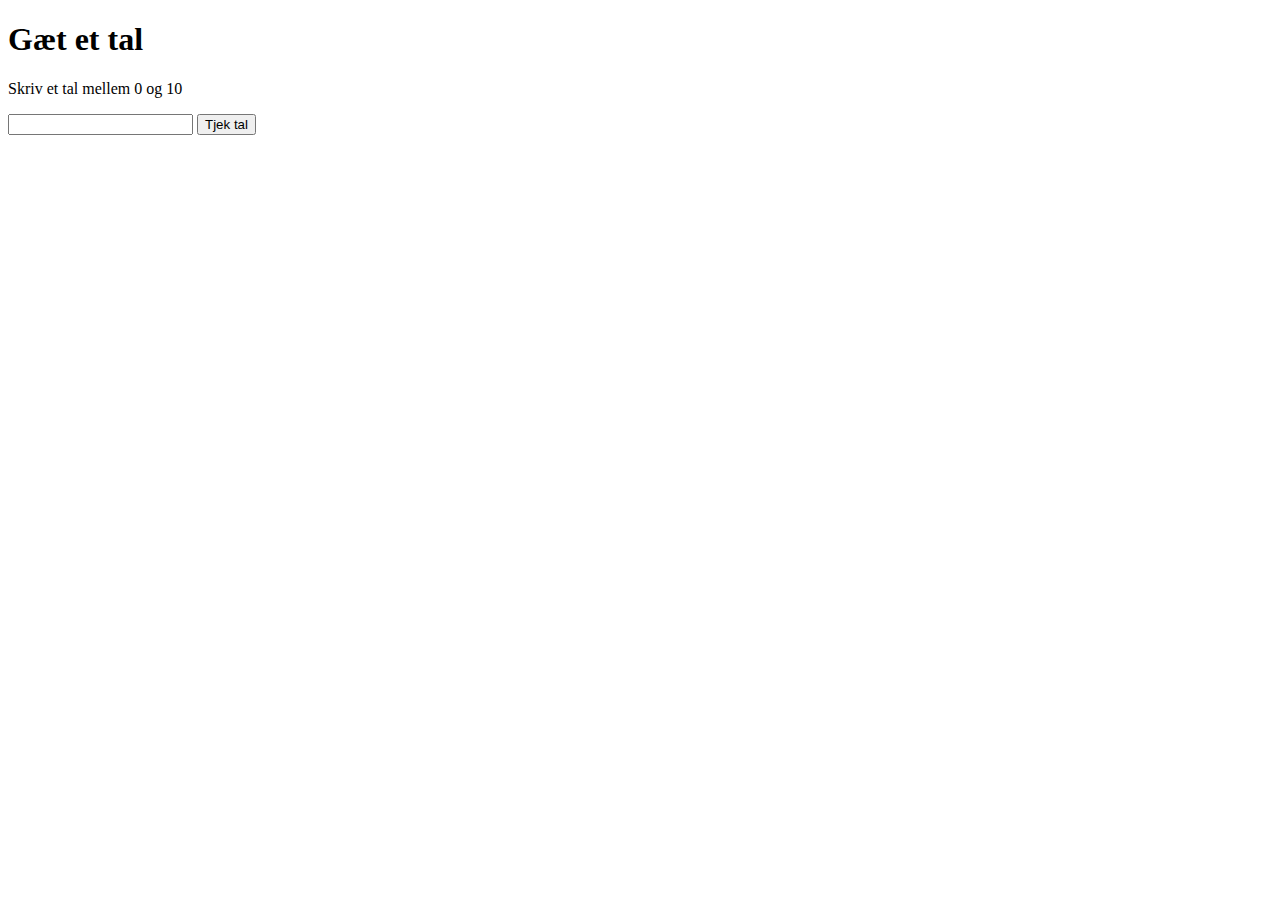
<file: index.html>
<!DOCTYPE html>
<html lang="en">
  <head>
    <meta charset="UTF-8" />
    <meta http-equiv="X-UA-Compatible" content="IE=edge" />
    <meta name="viewport" content="width=device-width, initial-scale=1.0" />
    <title>Document</title>
  </head>
  <body>
    <h1>Gæt et tal</h1>
    <p>Skriv et tal mellem 0 og 10</p>
    <input type="number" id="tal" />
    <button>Tjek tal</button>

    <script src="script.js"></script>
  </body>
</html>
</file>
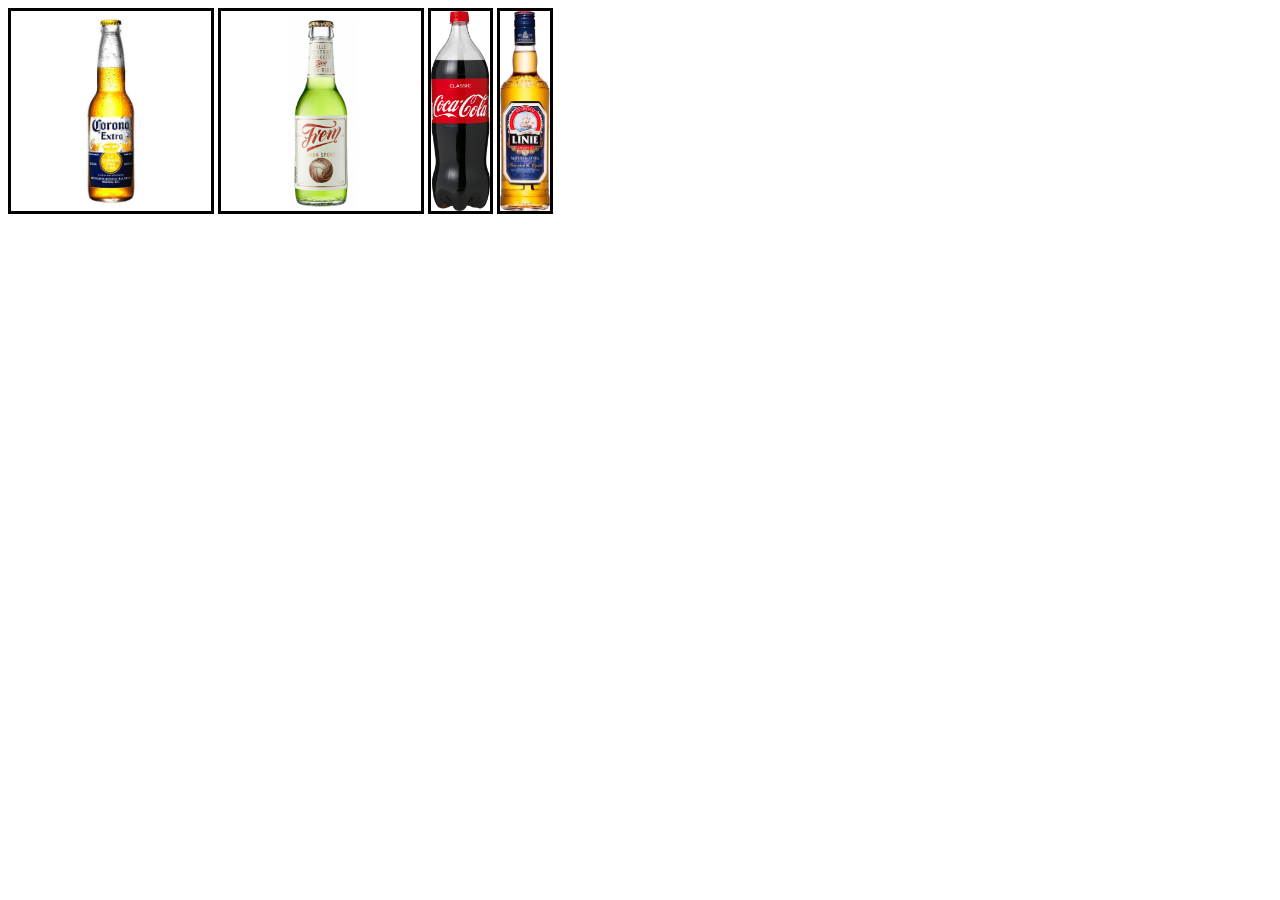
<file: 01_js_basics/oevelse_01_interaktivitet/index.html>
<!DOCTYPE html>
<html lang="en">
  <head>
    <meta charset="UTF-8" />
    <meta http-equiv="X-UA-Compatible" content="IE=edge" />
    <meta name="viewport" content="width=device-width, initial-scale=1.0" />
    <meta name="robots" content="noindex" />
    <link rel="stylesheet" href="generel.css" />
    <title>Øvelse 01</title>
  </head>
  <body>
    <img id="oel" src="billeder/34491-0w470h470_Corona_Extra_Mexican_Blonde_Beer.jpg" alt="oel" class="" />
    <img id="groen_sodavand" src="billeder/sodavand_1.webp" alt="Sodavand nummer 1" class="" />
    <img id="cola" src="billeder/sodavand_2.png" alt="Sodavand nummer 2" class="" />
    <img id="snaps" src="billeder/snaps.jpg" alt="snaps" class="" />
    <script src="script.js"></script>
  </body>
</html>
</file>
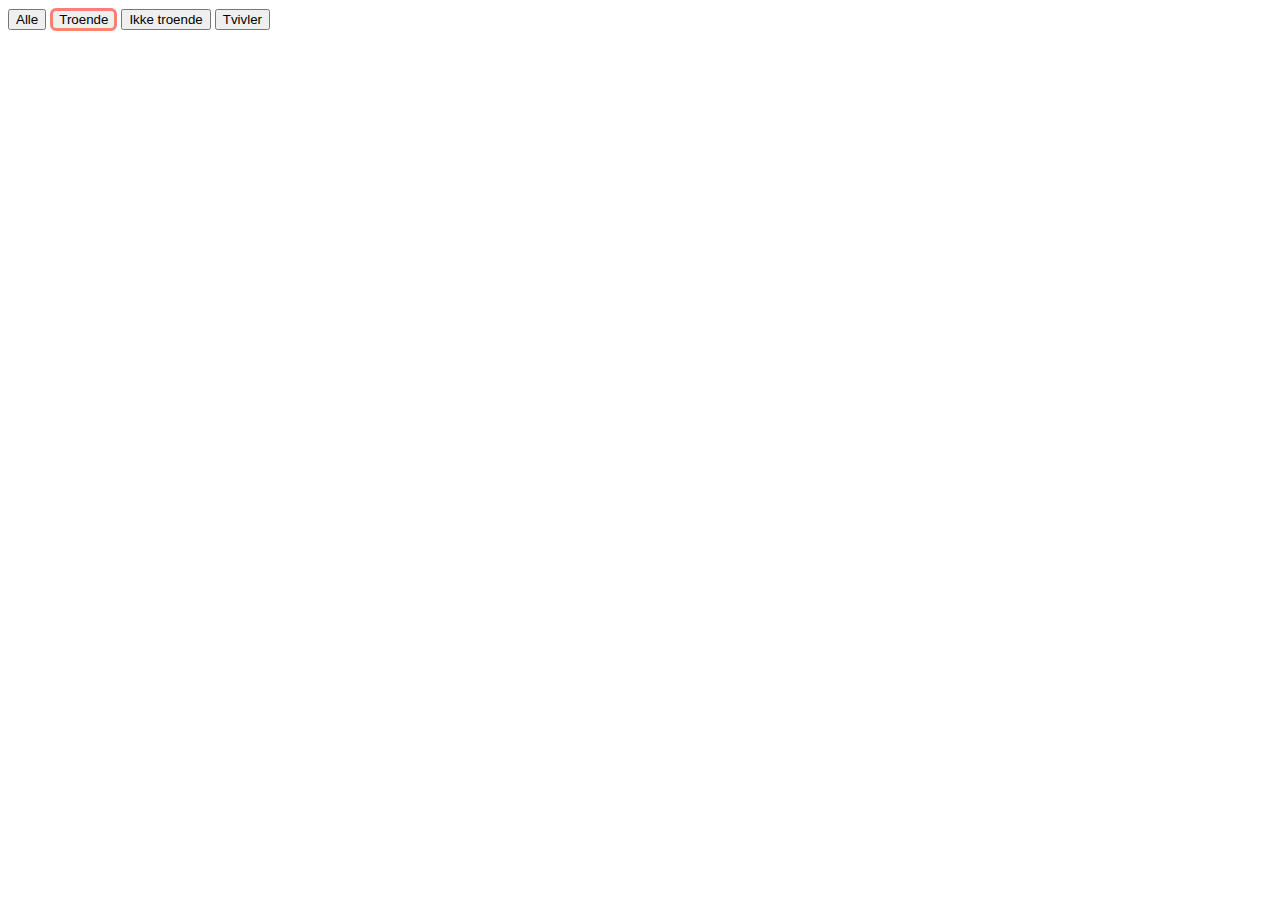
<file: persongalleri/02_filtrering/02_personliste.html>
<!DOCTYPE html>
<html lang="en">
  <head>
    <meta charset="UTF-8" />
    <meta http-equiv="X-UA-Compatible" content="IE=edge" />
    <meta name="viewport" content="width=device-width, initial-scale=1.0" />
    <link rel="stylesheet" href="style.css" />
    <title>Document</title>
  </head>
  <body>
    <nav>
      <button data-troende="alle">Alle</button>
      <button data-troende="ja" class="valgt">Troende</button>
      <button data-troende="nej">Ikke troende</button>
      <button data-troende="tvivler">Tvivler</button>
    </nav>
    <main></main>
    <template>
      <article>
        <img src="" alt="" class="billede" />
        <h2 class="navn"></h2>
        <p class="email"></p>
        <p class="troende"></p>
      </article>
    </template>
    <script src="script.js"></script>
  </body>
</html>
</file>
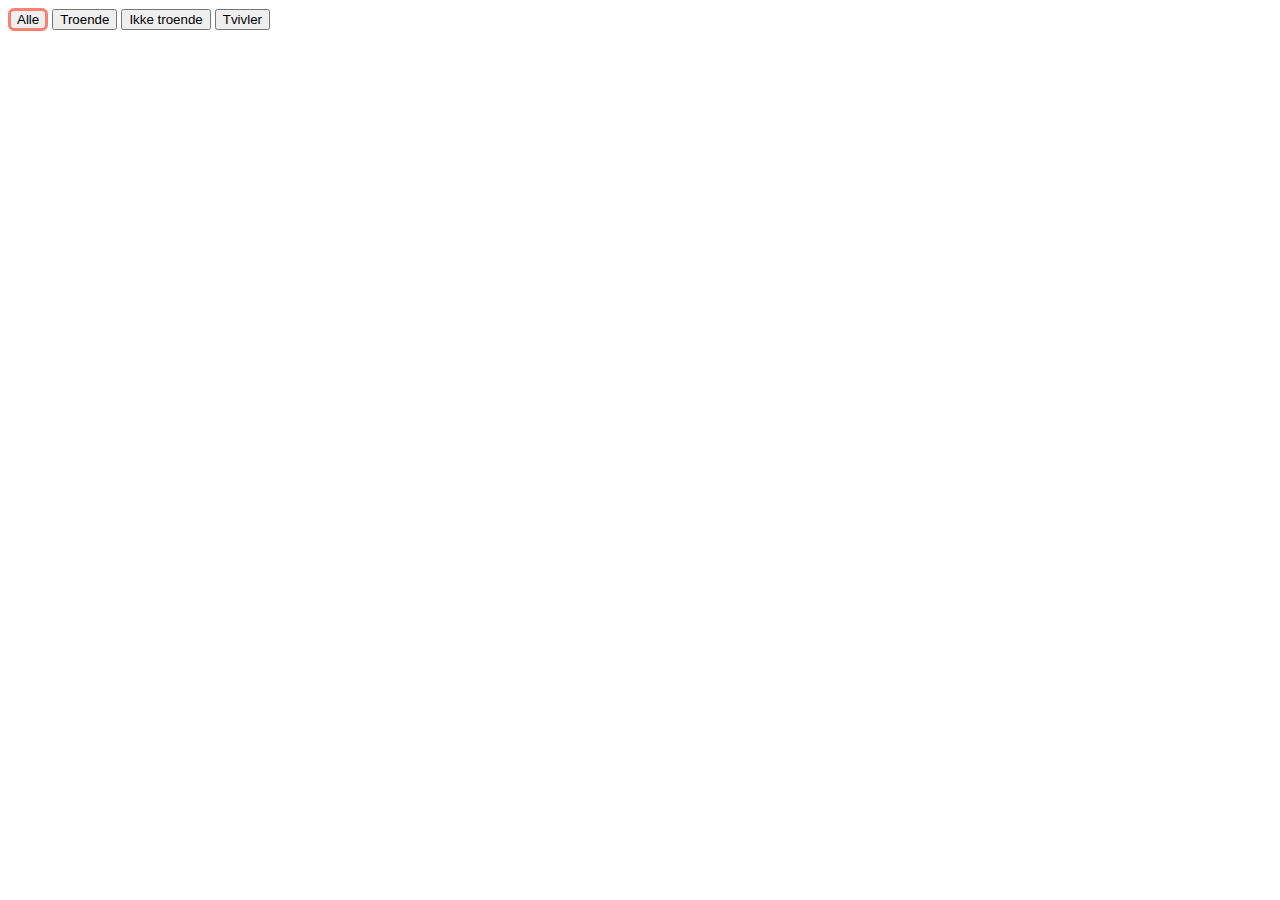
<file: persongalleri/03_knapper/03_filtrering.html>
<!DOCTYPE html>
<html lang="en">
  <head>
    <meta charset="UTF-8" />
    <meta http-equiv="X-UA-Compatible" content="IE=edge" />
    <meta name="viewport" content="width=device-width, initial-scale=1.0" />
    <link rel="stylesheet" href="style.css" />
    <title>Document</title>
  </head>
  <body>
    <nav>
      <button data-troende="alle" class="valgt">Alle</button>
      <button data-troende="ja">Troende</button>
      <button data-troende="nej">Ikke troende</button>
      <button data-troende="tvivler">Tvivler</button>
    </nav>
    <main></main>
    <template>
      <article>
        <img src="" alt="" class="billede" />
        <h2 class="navn"></h2>
        <p class="email"></p>
        <p class="troende"></p>
      </article>
    </template>
    <script src="script.js"></script>
  </body>
</html>
</file>
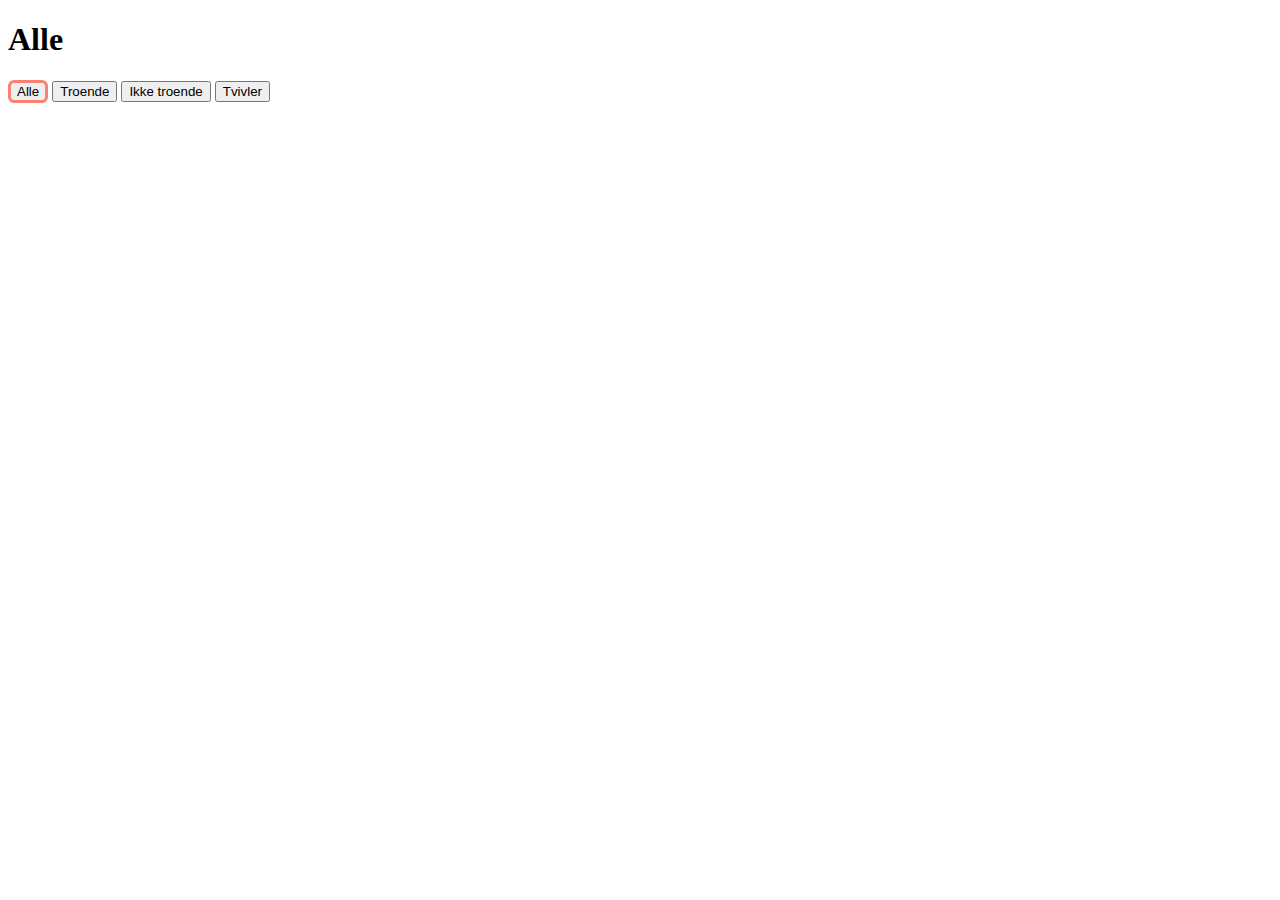
<file: persongalleri/04_overskrift/04_overskrift.html>
<!DOCTYPE html>
<html lang="en">
  <head>
    <meta charset="UTF-8" />
    <meta http-equiv="X-UA-Compatible" content="IE=edge" />
    <meta name="viewport" content="width=device-width, initial-scale=1.0" />
    <link rel="stylesheet" href="style.css" />
    <title>Document</title>
  </head>
  <body>
    <header>
      <h1>Alle</h1>
    </header>
    <nav>
      <button data-troende="alle" class="valgt">Alle</button>
      <button data-troende="ja">Troende</button>
      <button data-troende="nej">Ikke troende</button>
      <button data-troende="tvivler">Tvivler</button>
    </nav>
    <main></main>
    <template>
      <article>
        <img src="" alt="" class="billede" />
        <h2 class="navn"></h2>
        <p class="email"></p>
        <p class="troende"></p>
      </article>
    </template>
    <script src="script.js"></script>
  </body>
</html>
</file>
<file: 01_js_basics/oevelse_01_interaktivitet/generel.css>
img {
  max-width: 200px;
  max-height: 200px;
  border-color: black;
  border: solid;
  cursor: pointer;
}
</file>
<file: persongalleri/02_filtrering/style.css>
img {
  max-width: 100%;
  border-top: 4px;
}
article {
  border: solid blanchedalmond;
  border-radius: 6px;
}
main {
  display: grid;
  grid-template-columns: repeat(auto-fill, minmax(200px, 1fr));
  grid-gap: 5px;
}

.valgt {
  border: solid salmon;
  border-radius: 6px;
}
</file>
<file: persongalleri/03_knapper/style.css>
img {
  max-width: 100%;
  border-top: 4px;
}
article {
  border: solid blanchedalmond;
  border-radius: 6px;
}
main {
  display: grid;
  grid-template-columns: repeat(auto-fill, minmax(200px, 1fr));
  grid-gap: 5px;
}

.valgt {
  border: solid salmon;
  border-radius: 6px;
}
</file>
<file: persongalleri/04_overskrift/style.css>
img {
  max-width: 100%;
  border-top: 4px;
}
article {
  border: solid blanchedalmond;
  border-radius: 6px;
}
main {
  display: grid;
  grid-template-columns: repeat(auto-fill, minmax(200px, 1fr));
  grid-gap: 5px;
}

.valgt {
  border: solid salmon;
  border-radius: 6px;
}
</file>
